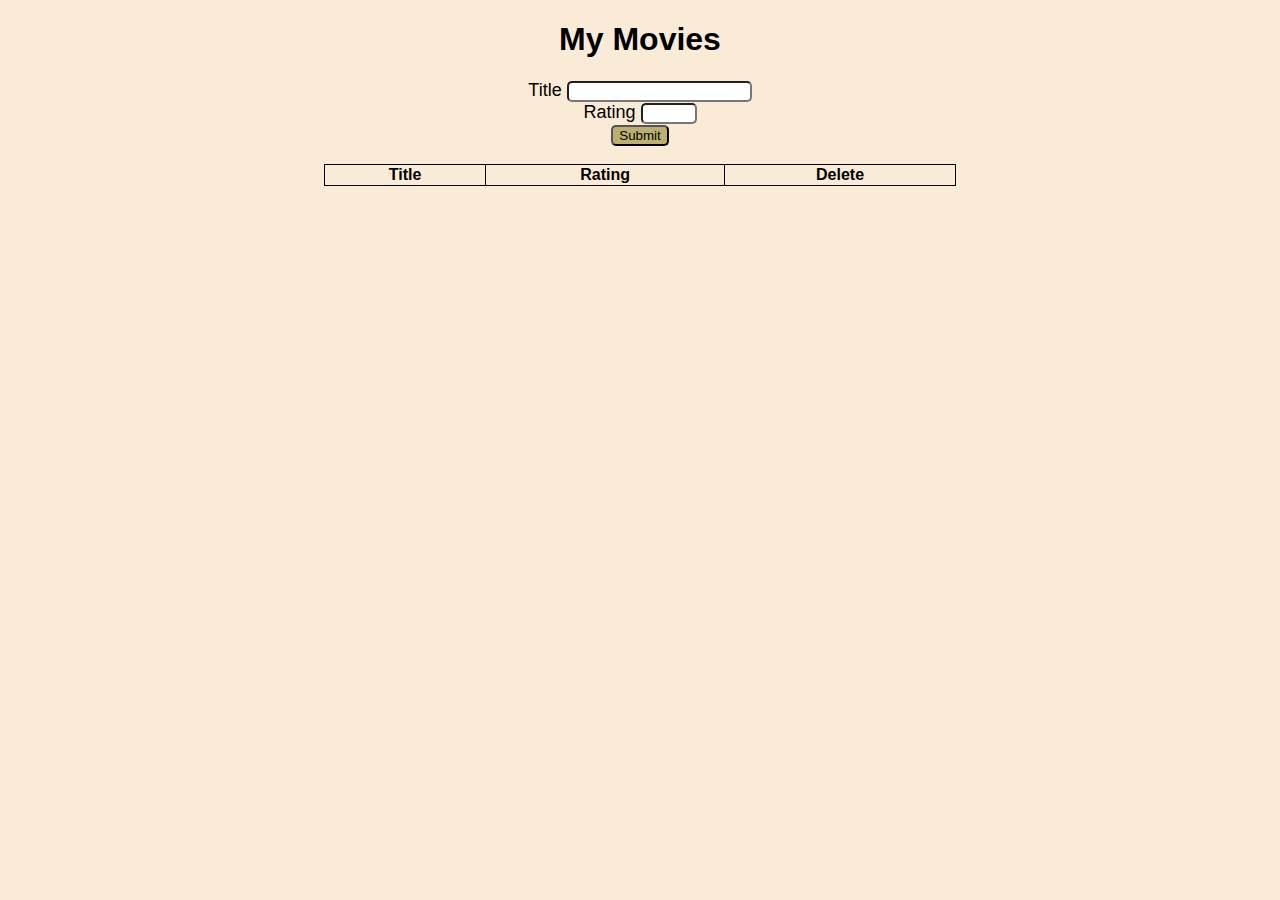
<file: moviesapp.html>
<!DOCTYPE html>
<html lang="en">

<head>
   <meta charset="UTF-8">
   <meta http-equiv="X-UA-Compatible" content="IE=edge">
   <meta name="viewport" content="width=device-width, initial-scale=1.0">
   <title>My Movies</title>
   <link rel="stylesheet" href="moviesapp.css">
</head>

<body>
   <div class="container">
      <h1>My Movies</h1>

      <form id="new-movie-form">
         <div class="form-input">
            <label for="title">Title</label>
            <input type="text" id="title" class="form-control" required>
         </div>

         <div class="form-input">
            <label for="rating">Rating</label>
            <input type="number" id="rating" min="0" max="10" class="form-control" required>
         </div>

         <div class="form-input">
            <button type="submit" class="btn form-control">Submit</button>
         </div>
      </form>
   </div>

   <br>


   <table>
      <thead class="table-header">
         <tr>
            <th id="title">Title</th>
            <th id="rating">Rating</th>
            <th id="delete">Delete</th>
         </tr>
      </thead>
      <tbody class="table-body">

      </tbody>
   </table>



   <script src="https://code.jquery.com/jquery-3.3.1.js"></script>
   <script src="moviesapp.js"></script>
</body>

</html>
</file>
<file: moviesapp.css>
body{
   background-color: antiquewhite;
   text-align: center;
   font-family: 'Lucida Sans', 'Lucida Sans Regular', 'Lucida Grande', 'Lucida Sans Unicode', Geneva, Verdana, sans-serif;
}


form {
   display: inline;
   font-size: 18px;
   margin: auto;
   width: 50%;
}

input{
   border-radius: 5px;
}
button{
   background-color: rgb(187, 176, 113);
   border-radius: 5px;
   font-family: inherit;
}

table, thead{
   width: 50%;
   margin: 0 auto;
   
}
table, th, td {
   border: 1px solid black;
   border-collapse:collapse;
}
table  tbody td{
    text-align:center;
    margin: inherit;
    width: 100%;
}
table thead {
   text-align: center;
}
</file>
